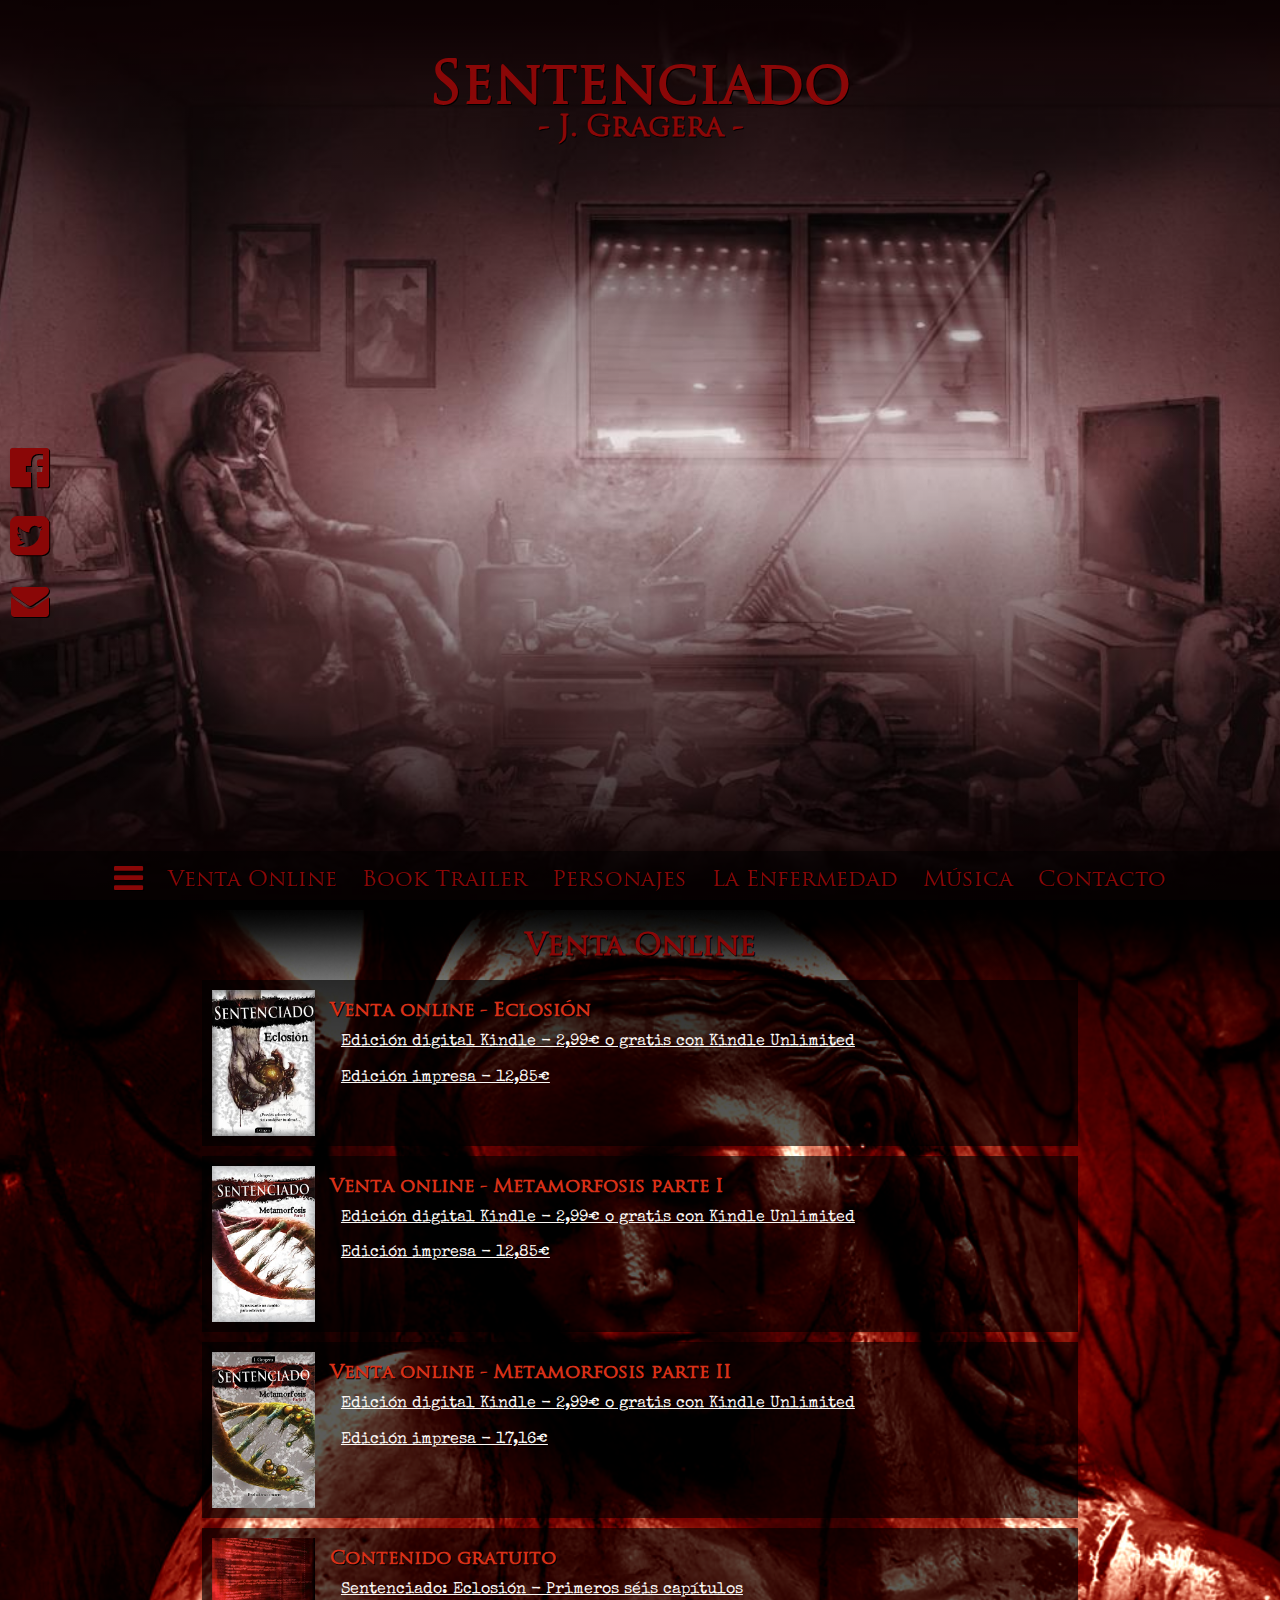
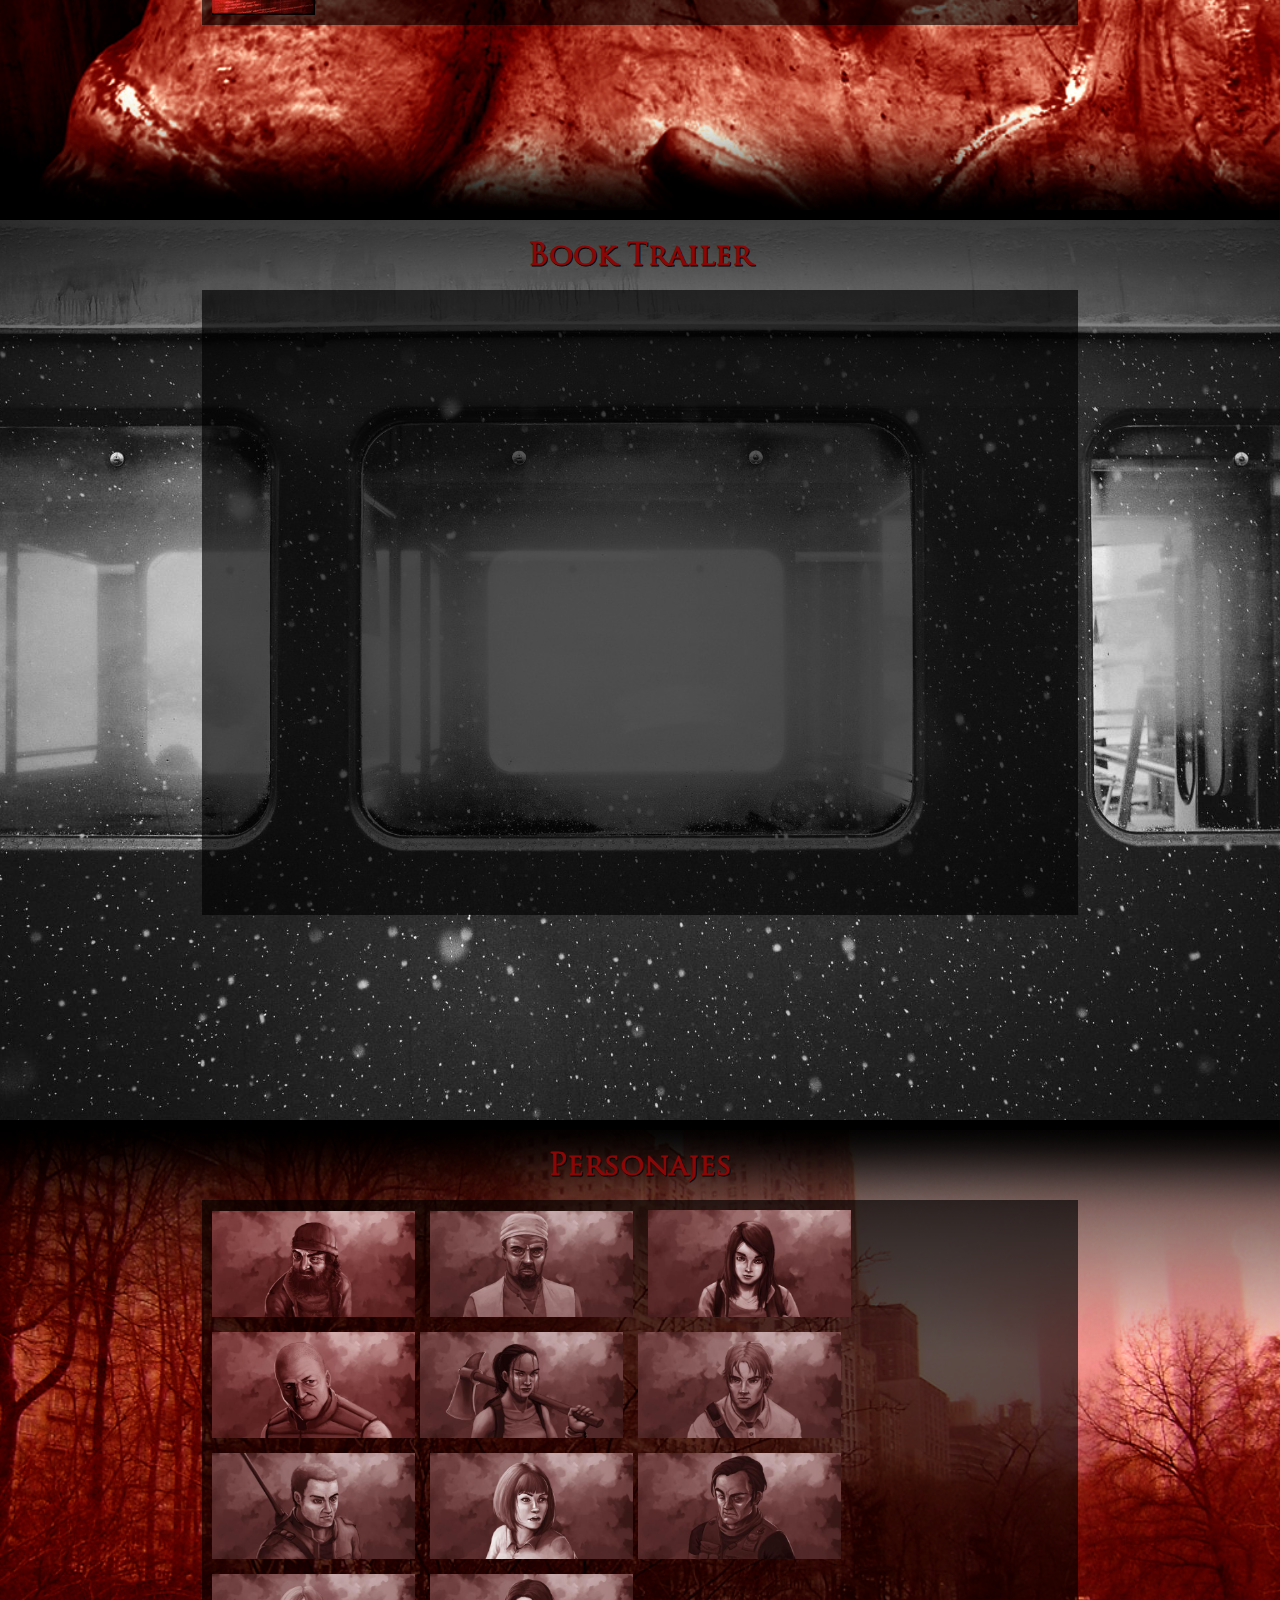
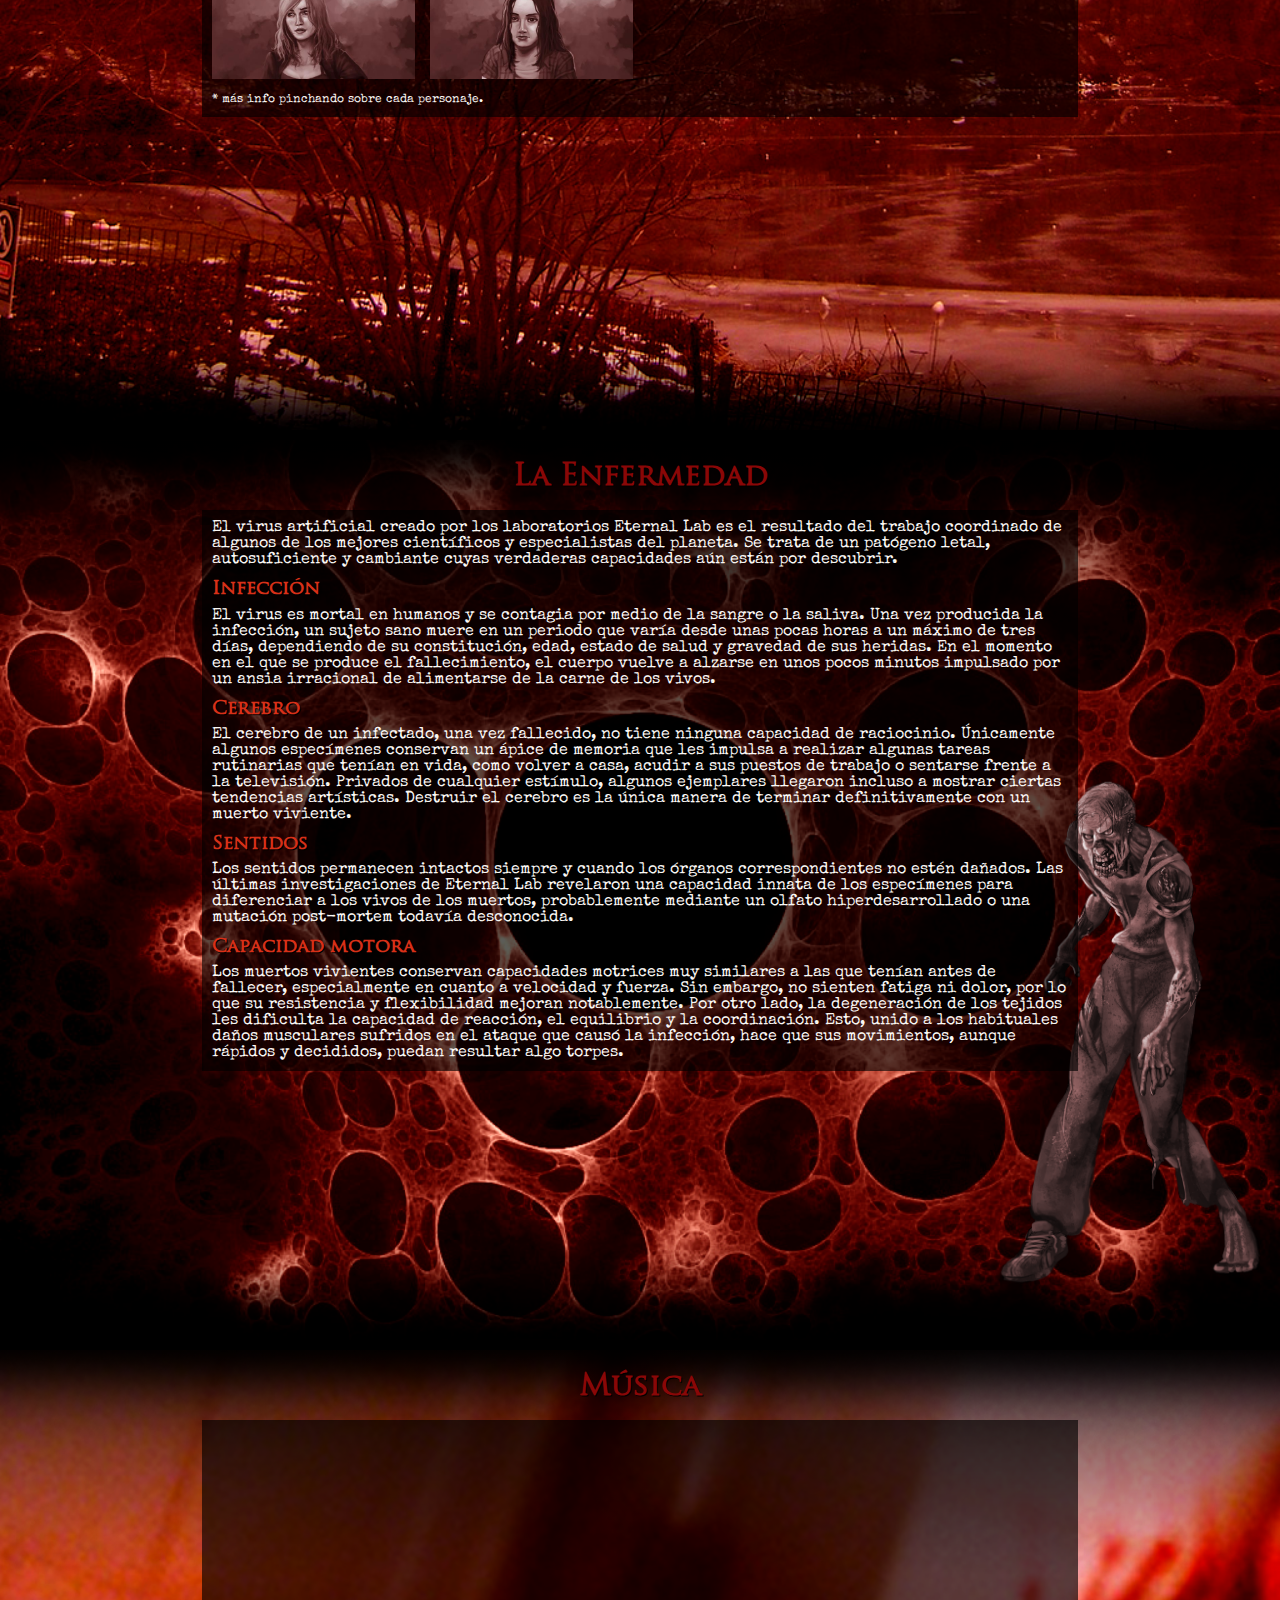
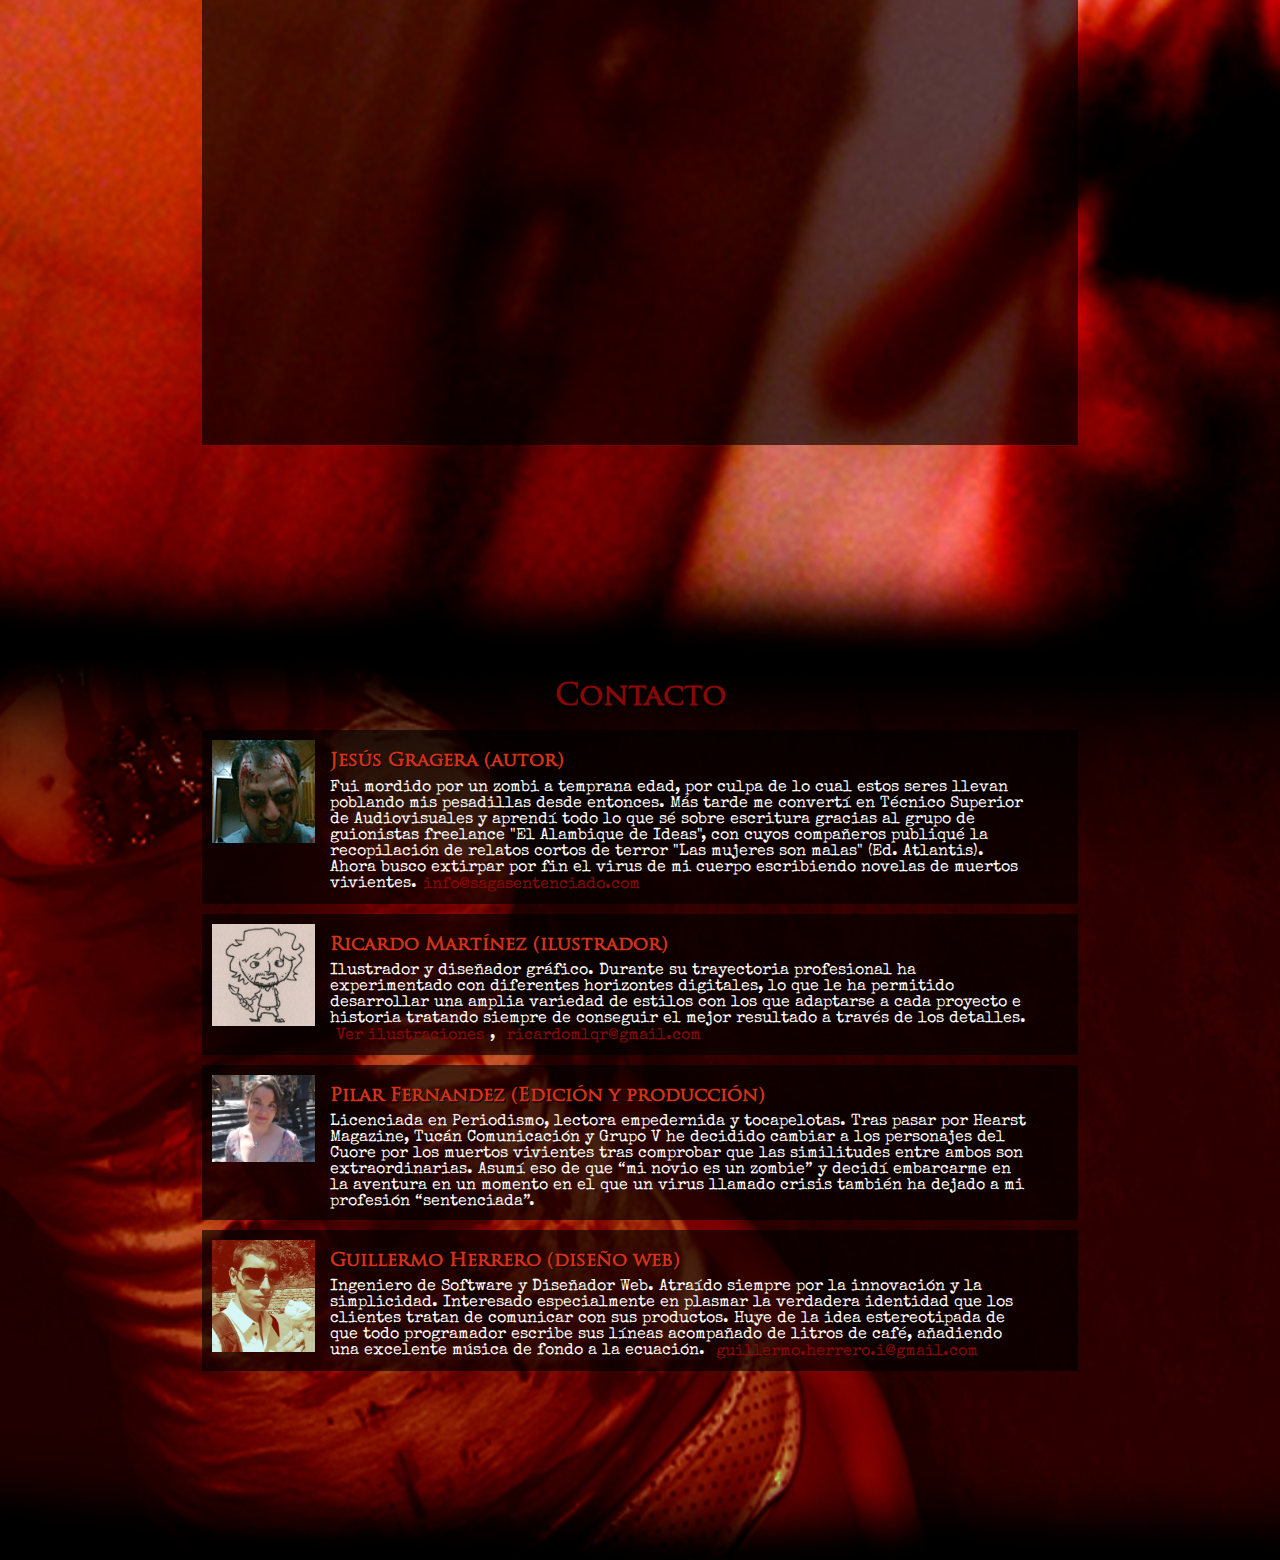
<file: index.html>
<!DOCTYPE html>
<html lang="en">
    <head>
        <meta charset="utf-8">
        <meta http-equiv="X-UA-Compatible" content="IE=edge">
        <title>Sentenciado</title>
        <meta name="keywords" content="saga,sentenciado,zombie,zombies,eclosión,metamorfosis" />
        <meta name="description" content="Saga Sentenciado - Jesús Gragera | Sentenciado - Eclosión, Sentenciado - Metamorfosis">
        <meta name="viewport" content="width=device-width, initial-scale=1, maximum-scale=1, user-scalable=0">

        <!-- Place favicon.ico and apple-touch-icon(s) in the root directory -->

		<link href='http://fonts.googleapis.com/css?family=Special+Elite' rel='stylesheet' type='text/css'>
        <link rel="stylesheet" href="css/style.css">
        <!--[if gte IE 9]>
		  <style type="text/css">
		    .gradient {
		       filter: none;
		    }
		  </style>
		<![endif]-->
    </head>
    <body>

        <header>
            <nav>
                <ul id="menu">
                    <li><a class="overlay-open" data-target="#overlay-menu"><i class="fa fa-bars"></i></a></li>
                    <li><a class="scroll" href="#descargas">Venta Online</a></li>
                    <li><a class="scroll" href="#trailer">Book Trailer</a></li>
                    <li><a class="scroll" href="#personajes">Personajes</a></li>
                    <li><a class="scroll" href="#elvirus">La Enfermedad</a></li>
                    <li><a class="scroll" href="#musica">Música</a></li>
                    <li><a class="scroll" href="#contacto">Contacto</a></li>
                </ul>
                <ul id="social-media">
                    <li><a class="analytics-event" data-label="social-media" data-value="facebook" href="https://www.facebook.com/pages/Saga-Sentenciado/798011226929381" target="_blank"><i class="fa fa-facebook-official"></i></a></li>
                    <li><a class="analytics-event" data-label="social-media" data-value="twitter" href="https://twitter.com/sagasentenciado" target="_blank"><i class="fa fa-twitter-square"></i></a></li>
                    <li><a id="email" class="analytics-event" data-label="social-media" data-value="email" href="mailto:info@sagasentenciado.com"><i class="fa fa-envelope"></i></a></li>
                </ul>
            </nav>
        </header>

        <section id="home">
            <article>
                <div class="dark-layer"></div>
                <div class="title">
                    <h1>Sentenciado</h1>
                    <h2>- J. Gragera -</h2>
                </div>
            </article>
        </section>

        <section id="descargas">
            <div class="top-dark-layer"></div>
            <div class="content">
                <h3>Venta Online</h3>
                <div class="box">
                    <img src="img/eclosion.jpg" class="left">
                    <div class="right">
                        <h4>Venta online - Eclosión</h4>
                        <a class="text analytics-event" data-label="compra-online" data-value="amazon-digital eclosión" href="http://www.amazon.es/gp/product/B00XNCDTXM?*Version*=1&*entries*=0" target="_blank">Edición digital Kindle - 2,99€ o gratis con Kindle Unlimited</a>
                        <a class="text analytics-event" data-label="compra-online" data-value="amazon-papel eclosión" href=" http://www.amazon.es/Sentenciado-Eclosion-Volume-Jes%C3%BAs-Gragera/dp/1519530498/ref=tmm_pap_title_0" target="_blank">Edición impresa - 12,85€</a>
                    </div>
                </div>
                <div class="box">
                    <img src="img/metamorfosis-parte1.jpg" class="left">
                    <div class="right">
                        <h4>Venta online - Metamorfosis parte I</h4>
                        <a class="text analytics-event" data-label="compra-online" data-value="amazon-digital metamorfosis" href="https://www.amazon.es/Sentenciado-Metamorfosis-Parte-Jes%C3%BAs-Gragera-ebook/dp/B01LX28TDJ/ref=sr_1_1?ie=UTF8&qid=1477123363&sr=8-1&keywords=sentenciado+metamorfosis" target="_blank">Edición digital Kindle - 2,99€ o gratis con Kindle Unlimited</a>
                        <a class="text analytics-event" data-label="compra-online" data-value="amazon-papel metamorfosis" href=" https://www.amazon.es/Sentenciado-Metamorfosis-Parte-I-2/dp/1539398773/ref=tmm_pap_swatch_0?_encoding=UTF8&qid=1477123363&sr=8-1" target="_blank">Edición impresa - 12,85€</a>
                    </div>
                </div>
                <div class="box">
                    <img src="img/metamorfosis-parte2.jpg" class="left">
                    <div class="right">
                        <h4>Venta online - Metamorfosis parte II</h4>
                        <a class="text analytics-event" data-label="compra-online" data-value="amazon-digital metamorfosis-2" href="https://www.amazon.es/Sentenciado-Metamorfosis-parte-Jes%C3%BAs-Gragera-ebook/dp/B07FNWJWTV/ref=sr_1_1?ie=UTF8&qid=1547490101&sr=8-1&keywords=sentenciado+metamorfosis" target="_blank">Edición digital Kindle - 2,99€ o gratis con Kindle Unlimited</a>
                        <a class="text analytics-event" data-label="compra-online" data-value="amazon-papel metamorfosis-2" href="https://www.amazon.es/Sentenciado-Metamorfosis-parte-Jes%C3%BAs-Gragera/dp/1717807267/ref=tmm_pap_swatch_0?_encoding=UTF8&qid=1547490101&sr=8-1" target="_blank">Edición impresa - 17,16€</a>
                    </div>
                </div>
                <div class="box">
                    <img src="img/coding.jpg" class="left">
                    <div class="right">
                        <h4>Contenido gratuito</h4>
                        <a class="text analytics-event" data-label="contenido-gratuito" data-value="eclosión" href="doc/Sentenciado Eclosion - Jesús Gragera - Primeros 6 capitulos.pdf" target="_blank">Sentenciado: Eclosión - Primeros séis capítulos</a>
                    </div>
                </div>
            </div>
        </section>

        <section id="trailer">
            <div class="top-dark-layer"></div>
            <div class="content">
                <h3>Book Trailer</h3>
                <div class="box">
                    <iframe class="video analytics-event" data-label="musica" data-value="playlist" src="https://www.youtube.com/embed/t7xYAfm4DxI" frameborder="0" allowfullscreen></iframe>
                </div>
            </div>
        </section>

        <section id="personajes">
            <div class="top-dark-layer"></div>
            <div class="content">
                <h3>Personajes</h3>
                <div class="box">
                    <img src="img/personaje-adrian.jpg" class="personaje overlay-open" data-target="#overlay-adrian" data-character="adrian" />
                    <img src="img/personaje-ahmed.jpg" class="personaje overlay-open" data-target="#overlay-ahmed" data-character="ahmed" />
                    <img src="img/personaje-aurore.jpg" class="personaje overlay-open" data-target="#overlay-aurore" data-character="aurore" />
                    <img src="img/personaje-ben.jpg" class="personaje overlay-open" data-target="#overlay-ben" data-character="ben" />
                    <img src="img/personaje-clara.jpg" class="personaje overlay-open" data-target="#overlay-clara" data-character="clara" />
                    <img src="img/personaje-cesar.jpg" class="personaje overlay-open" data-target="#overlay-cesar" data-character="cesar" />
                    <img src="img/personaje-diego.jpg" class="personaje overlay-open" data-target="#overlay-diego" data-character="diego" />
                    <img src="img/personaje-emma.jpg" class="personaje overlay-open" data-target="#overlay-emma" data-character="emma" />
                    <img src="img/personaje-juan.jpg" class="personaje overlay-open" data-target="#overlay-juan" data-character="juan" />
                    <img src="img/personaje-lara.jpg" class="personaje overlay-open" data-target="#overlay-lara" data-character="lara" />
                    <img src="img/personaje-raquel.jpg" class="personaje overlay-open" data-target="#overlay-raquel" data-character="raquel" />
                    <p class="tip">* más info pinchando sobre cada personaje.</p>
                </div>
            </div>
        </section>

        <section id="elvirus">
            <div class="top-dark-layer"></div>
            <div class="content">
                <h3>La Enfermedad</h3>
                <div class="box">
                    <p>El virus artificial creado por los laboratorios Eternal Lab es el resultado del trabajo coordinado de algunos de los mejores científicos y especialistas del planeta. Se trata de un patógeno letal, autosuficiente y cambiante cuyas verdaderas capacidades aún están por descubrir.
                    </p>
                    <h4>Infección</h4>
                    <p>El virus es mortal en humanos y se contagia por medio de la sangre o la saliva. Una vez producida la infección, un sujeto sano muere en un periodo que varía desde unas pocas horas a un máximo de tres días, dependiendo de su constitución, edad, estado de salud y gravedad de sus heridas. En el momento en el que se produce el fallecimiento, el cuerpo vuelve a alzarse en unos pocos minutos impulsado por un ansia irracional de alimentarse de la carne de los vivos.
                    </p>
                    <h4>Cerebro</h4>
                    <p>El cerebro de un infectado, una vez fallecido, no tiene ninguna capacidad de raciocinio. Únicamente algunos especímenes conservan un ápice de memoria que les impulsa a realizar algunas tareas rutinarias que tenían en vida, como volver a casa, acudir a sus puestos de trabajo o sentarse frente a la televisión. Privados de cualquier estímulo, algunos ejemplares llegaron incluso a mostrar ciertas tendencias artísticas. Destruir el cerebro es la única manera de terminar definitivamente con un muerto viviente.
                    </p>
                    <h4>Sentidos</h4>
                    <p>Los sentidos permanecen intactos siempre y cuando los órganos correspondientes no estén dañados. Las últimas investigaciones de Eternal Lab revelaron una capacidad innata de los especímenes para diferenciar a los vivos de los muertos, probablemente mediante un olfato hiperdesarrollado o una mutación post-mortem todavía desconocida.
                    </p>
                    <h4>Capacidad motora</h4>
                    <p>Los muertos vivientes conservan  capacidades motrices muy similares a las que tenían antes de fallecer, especialmente en cuanto a velocidad y fuerza. Sin embargo, no sienten fatiga ni dolor, por lo que su resistencia y flexibilidad mejoran notablemente. Por otro lado, la degeneración de los tejidos les dificulta la capacidad de reacción, el equilibrio y la coordinación. Esto, unido a los habituales daños musculares sufridos en el ataque que causó la infección, hace que sus movimientos, aunque rápidos y decididos, puedan resultar algo torpes.
                    </p>
                </div>
            </div>
            <aside><img src="img/zombi.png" /></aside>
        </section>

        <section id="musica">
            <div class="top-dark-layer"></div>
            <div class="content">
                <h3>Música</h3>
                <div class="box">
                    <iframe class="video analytics-event" data-label="musica" data-value="playlist" src="https://www.youtube.com/embed/videoseries?list=PLxsVoxad-xIdzl0IEN7SR-mIjAqifsG1C" frameborder="0" allowfullscreen></iframe>
                </div>
            </div>
        </section>

        <section id="contacto">
            <div class="top-dark-layer"></div>
            <div class="content">
                <h3>Contacto</h3>
                <div class="box">
                    <img src="img/jesus-gragera.jpg" class="left">
                    <div class="right">
                        <h4>Jesús Gragera (autor)</h4>
                        <p>Fui mordido por un zombi a temprana edad, por culpa de lo cual estos seres llevan poblando mis pesadillas desde entonces. Más tarde me convertí en Técnico Superior de Audiovisuales y aprendí todo lo que sé sobre escritura gracias al grupo de guionistas freelance "El Alambique de Ideas", con cuyos compañeros publiqué la recopilación de relatos cortos de terror "Las mujeres son malas" (Ed. Atlantis). Ahora busco extirpar por fin el virus de mi cuerpo escribiendo novelas de muertos vivientes.<a class="analytics-event" data-label="contacto" data-value="email-sagasentenciado" href="mailto:info@sagasentenciado.com">info@sagasentenciado.com</a></p>
                    </div>
                </div>
                <div class="box">
                    <img src="img/ricardo-martinez.jpg" class="left">
                    <div class="right">
                        <h4>Ricardo Martínez (ilustrador)</h4>
                        <p>Ilustrador y diseñador gráfico. Durante su trayectoria profesional ha experimentado con diferentes horizontes digitales, lo que le ha permitido desarrollar una amplia variedad de estilos con los que adaptarse a cada proyecto e historia tratando siempre de conseguir el mejor resultado a través de los detalles.
                            <a class="analytics-event" data-label="contacto" data-value="ilustraciones-ricardo" href="https://www.behance.net/richos" target="_blank">Ver ilustraciones</a>,          <a class="analytics-event" data-label="contacto" data-value="email-ricardo" href="mailto:Ricardomlqr@gmail.com" target="_blank">ricardomlqr@gmail.com</a></p>
                    </div>
                </div>
                <div class="box">
                    <img src="img/pilar-fernandez.jpg" class="left">
                    <div class="right">
                        <h4>Pilar Fernandez (Edición y producción)</h4>
                        <p>Licenciada en Periodismo, lectora empedernida y tocapelotas. Tras pasar por Hearst Magazine, Tucán Comunicación y Grupo V he decidido cambiar a los personajes del Cuore por los muertos vivientes tras comprobar que las similitudes entre ambos son extraordinarias. Asumí eso de que “mi novio es un zombie” y decidí embarcarme en la aventura en un momento en el que un virus llamado crisis también ha dejado a mi profesión “sentenciada”.</p>
                    </div>
                </div>
                <div class="box">
                    <img src="img/guillermo-herrero.jpg" class="left">
                    <div class="right">
                        <h4>Guillermo Herrero (diseño web)</h4>
                        <p>Ingeniero de Software y Diseñador Web. Atraído siempre por la innovación y la simplicidad. Interesado especialmente en plasmar la verdadera identidad que los clientes tratan de comunicar con sus productos. Huye de la idea estereotipada de que todo programador escribe sus líneas acompañado de litros de café, añadiendo una excelente música de fondo a la ecuación. <a class="analytics-event" data-label="contacto" data-value="email-guillermo" href="mailto:guillermo.herrero.i@gmail.com" target="_blank">guillermo.herrero.i@gmail.com</a></p></p>
                    </div>
                </div>
            </div>
        </section>

        <!-- personajes -->

        <div id="overlay-adrian" class="overlay overlay-scale">
            <div class="content">
                <h4>Adrián Garrido</h4>
                <h5>"Simplemente te sobrepones a todo y llega un momento en el que sólo importa sobrevivir. Llevo haciéndolo quince años, sé de lo que hablo."</h5>
                <img src="img/personaje-adrian.jpg">
                <div class="right">
                    <h5>55 años. Mendigo.</h5>
                    <p>El hambre, el frío y la falta de comodidades no son cosas que Adrián vaya a echar de menos, porque lleva quince años viviendo en la calle. Lo realmente duro para él es tener que convivir y preocuparse por personas que, antes de la Eclosión, ni siquiera le habrían dedicado una mirada de compasión. Tampoco él busca su aprobación. Todas sus habilidades sociales murieron junto con su dignidad y su sensibilidad el día que empezó a mendigar. Adrián es un hombre de carácter duro, seco, al que sólo le preocupan tres cosas: el alcohol, su perro y su vida. Lo demás es prescindible y circunstancial.</p>
                </div>
            </div>
            <a href="#" class="overlay-close">X</a>
		</div>

        <div id="overlay-ahmed" class="overlay overlay-scale">
            <div class="content">
                <h4>Ahmed Salim</h4>
                <h5>"Era cuestión de tiempo que Allah desatara sobre el mundo el Qiyamah, el día en el que los muertos serían resucitados y juzgados por sus acciones. Y él no había dudado ni un instante de que ese castigo era, sin ninguna duda, merecido."</h5>
                <img src="img/personaje-ahmed.jpg">
                <div class="right">
                    <h5>45 años. Imán.</h5>
                    <p>El Qiyamah no ha resultado ser lo que Ahmed esperaba. ¿Son los nuevos muertos aquellos que no vivieron respetando la Sahada? El destino de las personas parecía completamente arbitrario, nadie a su alrededor era merecedor de la Salvación pero, no obstante, la obra de Allah era perfecta. No es fácil tener fe en un mundo que se destruye y Ahmed nunca ha sido un radical fanático, sólo un Imán, un guía espiritual para otros musulmanes. Un hombre comprensivo, dialogante y con una gran capacidad de oratoria que ahora se encuentra perdido. Puede que en sus manos esté reconducir a la Humanidad por el buen camino, puede que eso sea lo que Allah quiere de él.</p>
                </div>
            </div>
            <a href="#" class="overlay-close">X</a>
		</div>

        <div id="overlay-aurore" class="overlay overlay-scale">
            <div class="content">
                <h4>Aurore Dumont</h4>
                <h5>"Después de toda la mierda que había tenido que sufrir, de alguna forma aún tenía que dar gracias por no haberse visto obligada a pisar las calles. Hasta ese momento no había sobrevivido realmente"</h5>
                <img src="img/personaje-aurore.jpg">
                <div class="right">
                    <h5>16 años. Estudiante</h5>
                    <p>Aurore es una adolescente acostumbrada a reinventarse para adaptarse a los continuos cambios que ha padecido durante toda su vida, mutando su personalidad y sus gustos con el objetivo de encajar allí donde fuera. Quizás por eso no se fía de las apariencias, porque sabe que la gente puede fingir ser lo que no es. Es inteligente, observadore y valiente. Sola y encerrada en el bloque de pisos en el que vivía tendrá que reinventarse por última vez y convertirse en una superviviente.</p>
                </div>
            </div>
            <a href="#" class="overlay-close">X</a>
		</div>

        <div id="overlay-ben" class="overlay overlay-scale">
            <div class="content">
                <h4>Benjamin "Ben" Grinder</h4>
                <h5>"¿Qué coño le pasaba a la Humanidad que hacía que alguien como él pudiese sentir vergüenza? La Eclosión estaba revelando la verdadera cara del ser humano. Sin la máscara de hipocresía, resultaba que todos los hombres eran iguales.”</h5>
                <img src="img/personaje-ben.jpg">
                <div class="right">
                    <h5>45 años. Criminal.</h5>
                    <p>Sentido común y paciencia no son dos cualidades que suelan darse en una persona que ha dedicado su vida al tráfico de armas, drogas y personas, pero quizás por eso Ben llegó tan lejos en la jerarquía criminal habiendo empezado como un “don nadie”. Combinar el instinto y saber qué paso dar en cada momento es lo que siempre le ha mantenido vivo, incluso cuando terminó ingresando en la cárcel después de realizar una matanza en un centro comercial. Después de la Eclosión, pese a haber conseguido su libertad, ha comprendido que ya nada es tal y como lo conocía. Los muertos no se dejan intimidar y los vivos ya no son un objetivo del que sacar beneficio, sino sus compañeros de fatigas. Si quiere sobrevivir a largo plazo, necesita la ayuda de otros.</p>
                </div>
            </div>
            <a href="#" class="overlay-close">X</a>
		</div>

        <div id="overlay-cesar" class="overlay overlay-scale">
            <div class="content">
                <h4>César Torres</h4>
                <h5>"Mientras sigamos sintiendo las pérdidas habrá esperanza. El futuro tiene que ser nuestro, no os sintáis culpables por seguir vivos, sólo continuad luchando. Si me estáis escuchando, por favor, no os rindáis."</h5>
                <img src="img/personaje-cesar.jpg">
                <div class="right">
                    <h5>27 años. Sin ocupación.</h5>
                    <p>De niño pijo a líder de supervivientes. César nunca quiso convertirse en esa persona a la que todos acuden. Nunca había tenido dotes de liderazgo, nunca nadie contó con él para nada, pero la Eclosión le cambió. Le dio una responsabilidad y algo en lo que creer: un futuro para la Humanidad. César es un chico noble y optimista, que se muestra tal y como es y dice las cosas como las piensa, porque en el pasado nunca tuvo la necesidad de mentir. Gracias a una radio militar de largo alcance se ha convertido en un símbolo de esperanza para los supervivientes que le escuchan mientras luchan por sus vidas en las calles.</p>
                </div>
            </div>
            <a href="#" class="overlay-close">X</a>
		</div>

        <div id="overlay-clara" class="overlay overlay-scale">
            <div class="content">
                <h4>Clara Larrea</h4>
                <h5>"Ella era la madre de un hijo muerto que esperaba ser rescatado. Se había mantenido con vida porque era la única mujer feliz y exultante en un mundo que se había convertido en un cementerio."</h5>
                <img src="img/personaje-clara.jpg">
                <div class="right">
                    <h5>35 años. Secretaria.</h5>
                    <p>Cuando a una persona le arrebatan aquello que más quiere, cuando le privan de lo que ha dado forma y sentido a su vida, no es de extrañar que esa persona pierda la cabeza. Eso es lo que le ocurrió a Clara el día que atropellaron a su hijo, dejándole en coma para, finalmente, fallecer una semana antes de la Eclosión. Por eso, Clara observó el Apocalipsis con lágrimas en los ojos, porque si los muertos se están levantando también puede hacerlo su hijo. Lo único que importa para Clara es llegar hasta él, porque cuando su pequeño abra los ojos, necesitará a su madre.</p>
                </div>
            </div>
            <a href="#" class="overlay-close">X</a>
		</div>

        <div id="overlay-diego" class="overlay overlay-scale">
            <div class="content">
                <h4>Diego Herrero</h4>
                <h5>"Acaba de empezar una era en la que la Justicia se ha independizado de la Ley. Ya te he juzgado, eres culpable y tu castigo es la muerte."</h5>
                <img src="img/personaje-diego.jpg">
                <div class="right">
                    <h5>46 años. Ex agente de infiltración.</h5>
                    <p>Diego ha visto cosas que poblarían las pesadillas de cualquiera y ha hecho cosas que le convertirían en el protagonista de todas ellas, al menos mientras estuvo trabajando como policía infiltrado entre criminales, asesinos y la escoria más oscura de la sociedad. Hasta que un accidente le arrebató a su hijo pequeño, le separó de su mujer y le hundió en una espiral de autodestrucción que le alejó también de su trabajo. Diego necesita una misión, un objetivo elevado para volver a ser el hombre fuerte, astuto y dispuesto a todo que fue en el pasado. La Eclosión va a brindarle la misión más importante de su vida.</p>
                </div>
            </div>
            <a href="#" class="overlay-close">X</a>
		</div>

        <div id="overlay-emma" class="overlay overlay-scale">
            <div class="content">
                <h4>Emma Brakensiek</h4>
                <h5>"¿Y si la odiaba por todo lo ocurrido y se vengaba? No sería tan extraño, mucha gente en el mundo querría matarla después de escuchar que ella tenía parte de culpa de que la Humanidad se estuviese extinguiendo."</h5>
                <img src="img/personaje-emma.jpg">
                <div class="right">
                    <h5>30 años. Científica.</h5>
                    <p>Cuando Eternal Lab contactó con Emma para incorporarla a su proyecto de investigación de enfermedades degenerativas creyó que, por fin, después de tanto esfuerzo, alguien se había dado cuenta de lo brillante que era. Y así fue. El problema es que según fue ascendiendo en la jerarquía de la empresa, más turbulento y oscuro era el objetivo de sus estudios. El día que Emma intentó salir de allí, trataron de asesinarla porque sabía demasiado. Fue tan repentino que no tuvo tiempo de desarrollar a fondo la vacuna que estaba preparando para contrarrestar el virus que ella había ayudado a crear. Pero Emma es una persona tan inteligente como noble y hará lo que sea para intentar redimirse, aún después de la Eclosión. Ella es la última esperanza de la Humanidad para encontrar una cura al virus que les ha sentenciado.</p>
                </div>
            </div>
            <a href="#" class="overlay-close">X</a>
		</div>

        <div id="overlay-juan" class="overlay overlay-scale">
            <div class="content">
                <h4>Juán Pedraza</h4>
                <h5>"¿Realmente quiere saber mi opinión? Creo que si acabamos con todos los vivos, ¿quién nos proclamará héroes?"</h5>
                <img src="img/personaje-juan.jpg">
                <div class="right">
                    <h5>34 años. Mercenario.</h5>
                    <p>Al principio Eternal Lab tenía un objetivo y Juan también. Nunca le pareció del todo bien lo que hacían, al menos la pequeña parte que él conocía, pero tenían una misión, un objetivo elevado y él sabía que, para progresar, hay que mancharse las manos. Su pragmatismo y su profesionalidad fueron las cualidades que le colocaron como mercenario en el lado oscuro de la sociedad, pero todo ha cambiado con la Eclosión y ahora los mismos que la provocaron dicen que quieren solucionarlo. Juan siempre ha tenido un precio y una moral cuestionable, pero también tiene un límite.</p>
                </div>
            </div>
            <a href="#" class="overlay-close">X</a>
		</div>

        <div id="overlay-lara" class="overlay overlay-scale">
            <div class="content">
                <h4>Lara Ruíz</h4>
                <h5>"Puede que no quedase nadie a quién informar, pero sí quedaba una verdad por descubrir. Podría averiguar las causas por las que todo se había ido a la mierda. Y si no, ¿qué otra cosa podía hacer?"</h5>
                <img src="img/personaje-lara.jpg">
                <div class="right">
                    <h5>25 años. Periodista.</h5>
                    <p>Es difícil mirar más allá de la melena rubia, los intensos ojos azules y las curvas de Lara, pero bajo su aspecto angelical se esconde una chica fuerte, optimista y curiosa. Lo suficientemente curiosa y optimista como para tener un objetivo tras el Apocalipsis: dar respuestas al fin del mundo. Cuando las naciones más poderosas del planeta estaban desmoronándose, Lara recibió un misterioso mensaje en los servidores del periódico en el que trabajaba. Lo firmaba "Silencio" y aseguraba saber por qué y cómo había ocurrido todo.</p>
                </div>
            </div>
            <a href="#" class="overlay-close">X</a>
		</div>

        <div id="overlay-raquel" class="overlay overlay-scale">
            <div class="content">
                <h4>Raquel Alonso</h4>
                <h5>"Tenía que evolucionar, lo hice, hice todas esas cosas horribles y no hay marcha atrás para algo así. No se puede hacer música cuando estás vacía, cuando has destruido todo lo que te hacía humana."</h5>
                <img src="img/personaje-raquel.jpg">
                <div class="right">
                    <h5>27 años. Violinista.</h5>
                    <p>Raquel es de esas personas a las que dan ganas de abrazar. Una mujer inteligente, tierna, con una gran sensibilidad y con una entrega absoluta a la música y al instrumento más perfecto y precioso de todos, el violín. Su vida no fue fácil. Tuvo que trabajar muy duro, enfrentarse a su familia y sacrificarlo todo para poder dedicarse plenamente a lo que amaba. Sin embargo, todo lo que uno ha sido no importa después de la Eclosión. No está preparada para habitar en un mundo en el que la moralidad y la compasión han perdido el sentido, y en el que la muerte y la supervivencia se imponen sobre todo lo demás.</p>
                </div>
            </div>
            <a href="#" class="overlay-close">X</a>
		</div>

        <!-- fin personajes -->

        <!-- menu -->

        <div id="overlay-menu" class="overlay overlay-scale overlay-menu">
            <div class="dark-layer"></div>
            <nav>
                <ul id="menu">
                    <li><a class="scroll" href="#home">Sentenciado</a></li>
                    <li><a class="scroll" href="#descargas">Venta Online</a></li>
                    <li><a class="scroll" href="#trailer">Book Trailer</a></li>
                    <li><a class="scroll" href="#personajes">Personajes</a></li>
                    <li><a class="scroll" href="#elvirus">La Enfermedad</a></li>
                    <li><a class="scroll" href="#musica">Música</a></li>
                    <li><a class="scroll" href="#contacto">Contacto</a></li>
                    <li id="social-media">
                        <a class="analytics-event" data-label="social-media" data-value="facebook" href="https://www.facebook.com/pages/Saga-Sentenciado/798011226929381" target="_blank"><i class="fa fa-facebook-official"></i></a>
                        <a class="analytics-event" data-label="social-media" data-value="twitter" href="https://twitter.com/sagasentenciado" target="_blank"><i class="fa fa-twitter-square"></i></a>
                        <a id="email" class="analytics-event" data-label="social-media" data-value="email" href="mailto:info@sagasentenciado.com"><i class="fa fa-envelope"></i></a>
                    </li>
                </ul>
            </nav>
			<a href="#" class="overlay-close">X</a>
		</div>

        <!-- fin menu -->

        <script src="http://ajax.googleapis.com/ajax/libs/jquery/1.11.0/jquery.min.js"></script>
        <script>window.jQuery || document.write('<script src="js/vendor/jquery-1.11.0.min.js"><\/script>')</script>
        <script src="js/script.min.js"></script>

    </body>
</html>
</file>
<file: css/style.css>
@charset "UTF-8";
abbr,address,article,aside,audio,b,blockquote,body,canvas,caption,cite,code,dd,del,details,dfn,div,dl,dt,em,fieldset,figcaption,figure,footer,form,h1,h2,h3,h4,h5,h6,header,hgroup,html,i,iframe,img,ins,kbd,label,legend,li,mark,menu,nav,object,ol,p,pre,q,samp,section,small,span,strong,sub,summary,sup,table,tbody,td,tfoot,th,thead,time,tr,ul,var,video{margin:0;padding:0;border:0;outline:0;font-size:100%;vertical-align:baseline;background:0 0}
body{line-height:1}
article,aside,details,figcaption,figure,footer,header,hgroup,menu,nav,section{display:block}
nav ul{list-style:none}
blockquote,q{quotes:none}
blockquote:after,blockquote:before,q:after,q:before{content:none}
a{margin:0;font-size:100%;vertical-align:baseline;background:0 0}
ins{background-color:#ff9;color:#000;text-decoration:none}
mark{background-color:#ff9;color:#000;font-style:italic;font-weight:700}
del{text-decoration:line-through}
abbr[title],dfn[title]{border-bottom:1px dotted;cursor:help}
table{border-collapse:collapse;border-spacing:0}
hr{display:block;height:1px;border:0;border-top:1px solid #ccc;margin:1em 0;padding:0}
input,select{vertical-align:middle}
/*!
 *  Font Awesome 4.3.0 by @davegandy - http://fontawesome.io - @fontawesome
 *  License - http://fontawesome.io/license (Font: SIL OFL 1.1, CSS: MIT License)
 */
@font-face{font-family:FontAwesome;src:url(../fonts/fontawesome-webfont.eot?v=4.3.0);src:url(../fonts/fontawesome-webfont.eot?#iefix&v=4.3.0) format("embedded-opentype"),url(../fonts/fontawesome-webfont.woff2?v=4.3.0) format("woff2"),url(../fonts/fontawesome-webfont.woff?v=4.3.0) format("woff"),url(../fonts/fontawesome-webfont.ttf?v=4.3.0) format("truetype"),url(../fonts/fontawesome-webfont.svg?v=4.3.0#fontawesomeregular) format("svg");font-weight:400;font-style:normal}
.fa{display:inline-block;font:normal normal normal 14px/1 FontAwesome;font-size:inherit;text-rendering:auto;-webkit-font-smoothing:antialiased;-moz-osx-font-smoothing:grayscale;transform:translate(0,0)}
.fa-lg{font-size:1.33333em;line-height:.75em;vertical-align:-15%}
.fa-2x{font-size:2em}
.fa-3x{font-size:3em}
.fa-4x{font-size:4em}
.fa-5x{font-size:5em}
.fa-fw{width:1.28571em;text-align:center}
.fa-ul{padding-left:0;margin-left:2.14286em;list-style-type:none}
.fa-ul>li{position:relative}
.fa-li{position:absolute;left:-2.14286em;width:2.14286em;top:.14286em;text-align:center}
.fa-li.fa-lg{left:-1.85714em}
.fa-border{padding:.2em .25em .15em;border:solid .08em #eee;border-radius:.1em}
.pull-right{float:right}
.pull-left{float:left}
.fa.pull-left{margin-right:.3em}
.fa.pull-right{margin-left:.3em}
.fa-spin{-webkit-animation:fa-spin 2s infinite linear;animation:fa-spin 2s infinite linear}
.fa-pulse{-webkit-animation:fa-spin 1s infinite steps(8);animation:fa-spin 1s infinite steps(8)}
@-webkit-keyframes fa-spin{0%{-webkit-transform:rotate(0deg);transform:rotate(0deg)}
100%{-webkit-transform:rotate(359deg);transform:rotate(359deg)}}
@keyframes fa-spin{0%{-webkit-transform:rotate(0deg);transform:rotate(0deg)}
100%{-webkit-transform:rotate(359deg);transform:rotate(359deg)}}
.fa-rotate-90{filter:progid:DXImageTransform.Microsoft.BasicImage(rotation=1);-webkit-transform:rotate(90deg);-ms-transform:rotate(90deg);transform:rotate(90deg)}
.fa-rotate-180{filter:progid:DXImageTransform.Microsoft.BasicImage(rotation=2);-webkit-transform:rotate(180deg);-ms-transform:rotate(180deg);transform:rotate(180deg)}
.fa-rotate-270{filter:progid:DXImageTransform.Microsoft.BasicImage(rotation=3);-webkit-transform:rotate(270deg);-ms-transform:rotate(270deg);transform:rotate(270deg)}
.fa-flip-horizontal{filter:progid:DXImageTransform.Microsoft.BasicImage(rotation=0);-webkit-transform:scale(-1,1);-ms-transform:scale(-1,1);transform:scale(-1,1)}
.fa-flip-vertical{filter:progid:DXImageTransform.Microsoft.BasicImage(rotation=2);-webkit-transform:scale(1,-1);-ms-transform:scale(1,-1);transform:scale(1,-1)}
:root .fa-flip-horizontal,:root .fa-flip-vertical,:root .fa-rotate-180,:root .fa-rotate-270,:root .fa-rotate-90{filter:none}
.fa-stack{position:relative;display:inline-block;width:2em;height:2em;line-height:2em;vertical-align:middle}
.fa-stack-1x,.fa-stack-2x{position:absolute;left:0;width:100%;text-align:center}
.fa-stack-1x{line-height:inherit}
.fa-stack-2x{font-size:2em}
.fa-inverse{color:#fff}
.fa-glass:before{content:""}
.fa-music:before{content:""}
.fa-search:before{content:""}
.fa-envelope-o:before{content:""}
.fa-heart:before{content:""}
.fa-star:before{content:""}
.fa-star-o:before{content:""}
.fa-user:before{content:""}
.fa-film:before{content:""}
.fa-th-large:before{content:""}
.fa-th:before{content:""}
.fa-th-list:before{content:""}
.fa-check:before{content:""}
.fa-close:before,.fa-remove:before,.fa-times:before{content:""}
.fa-search-plus:before{content:""}
.fa-search-minus:before{content:""}
.fa-power-off:before{content:""}
.fa-signal:before{content:""}
.fa-cog:before,.fa-gear:before{content:""}
.fa-trash-o:before{content:""}
.fa-home:before{content:""}
.fa-file-o:before{content:""}
.fa-clock-o:before{content:""}
.fa-road:before{content:""}
.fa-download:before{content:""}
.fa-arrow-circle-o-down:before{content:""}
.fa-arrow-circle-o-up:before{content:""}
.fa-inbox:before{content:""}
.fa-play-circle-o:before{content:""}
.fa-repeat:before,.fa-rotate-right:before{content:""}
.fa-refresh:before{content:""}
.fa-list-alt:before{content:""}
.fa-lock:before{content:""}
.fa-flag:before{content:""}
.fa-headphones:before{content:""}
.fa-volume-off:before{content:""}
.fa-volume-down:before{content:""}
.fa-volume-up:before{content:""}
.fa-qrcode:before{content:""}
.fa-barcode:before{content:""}
.fa-tag:before{content:""}
.fa-tags:before{content:""}
.fa-book:before{content:""}
.fa-bookmark:before{content:""}
.fa-print:before{content:""}
.fa-camera:before{content:""}
.fa-font:before{content:""}
.fa-bold:before{content:""}
.fa-italic:before{content:""}
.fa-text-height:before{content:""}
.fa-text-width:before{content:""}
.fa-align-left:before{content:""}
.fa-align-center:before{content:""}
.fa-align-right:before{content:""}
.fa-align-justify:before{content:""}
.fa-list:before{content:""}
.fa-dedent:before,.fa-outdent:before{content:""}
.fa-indent:before{content:""}
.fa-video-camera:before{content:""}
.fa-image:before,.fa-photo:before,.fa-picture-o:before{content:""}
.fa-pencil:before{content:""}
.fa-map-marker:before{content:""}
.fa-adjust:before{content:""}
.fa-tint:before{content:""}
.fa-edit:before,.fa-pencil-square-o:before{content:""}
.fa-share-square-o:before{content:""}
.fa-check-square-o:before{content:""}
.fa-arrows:before{content:""}
.fa-step-backward:before{content:""}
.fa-fast-backward:before{content:""}
.fa-backward:before{content:""}
.fa-play:before{content:""}
.fa-pause:before{content:""}
.fa-stop:before{content:""}
.fa-forward:before{content:""}
.fa-fast-forward:before{content:""}
.fa-step-forward:before{content:""}
.fa-eject:before{content:""}
.fa-chevron-left:before{content:""}
.fa-chevron-right:before{content:""}
.fa-plus-circle:before{content:""}
.fa-minus-circle:before{content:""}
.fa-times-circle:before{content:""}
.fa-check-circle:before{content:""}
.fa-question-circle:before{content:""}
.fa-info-circle:before{content:""}
.fa-crosshairs:before{content:""}
.fa-times-circle-o:before{content:""}
.fa-check-circle-o:before{content:""}
.fa-ban:before{content:""}
.fa-arrow-left:before{content:""}
.fa-arrow-right:before{content:""}
.fa-arrow-up:before{content:""}
.fa-arrow-down:before{content:""}
.fa-mail-forward:before,.fa-share:before{content:""}
.fa-expand:before{content:""}
.fa-compress:before{content:""}
.fa-plus:before{content:""}
.fa-minus:before{content:""}
.fa-asterisk:before{content:""}
.fa-exclamation-circle:before{content:""}
.fa-gift:before{content:""}
.fa-leaf:before{content:""}
.fa-fire:before{content:""}
.fa-eye:before{content:""}
.fa-eye-slash:before{content:""}
.fa-exclamation-triangle:before,.fa-warning:before{content:""}
.fa-plane:before{content:""}
.fa-calendar:before{content:""}
.fa-random:before{content:""}
.fa-comment:before{content:""}
.fa-magnet:before{content:""}
.fa-chevron-up:before{content:""}
.fa-chevron-down:before{content:""}
.fa-retweet:before{content:""}
.fa-shopping-cart:before{content:""}
.fa-folder:before{content:""}
.fa-folder-open:before{content:""}
.fa-arrows-v:before{content:""}
.fa-arrows-h:before{content:""}
.fa-bar-chart-o:before,.fa-bar-chart:before{content:""}
.fa-twitter-square:before{content:""}
.fa-facebook-square:before{content:""}
.fa-camera-retro:before{content:""}
.fa-key:before{content:""}
.fa-cogs:before,.fa-gears:before{content:""}
.fa-comments:before{content:""}
.fa-thumbs-o-up:before{content:""}
.fa-thumbs-o-down:before{content:""}
.fa-star-half:before{content:""}
.fa-heart-o:before{content:""}
.fa-sign-out:before{content:""}
.fa-linkedin-square:before{content:""}
.fa-thumb-tack:before{content:""}
.fa-external-link:before{content:""}
.fa-sign-in:before{content:""}
.fa-trophy:before{content:""}
.fa-github-square:before{content:""}
.fa-upload:before{content:""}
.fa-lemon-o:before{content:""}
.fa-phone:before{content:""}
.fa-square-o:before{content:""}
.fa-bookmark-o:before{content:""}
.fa-phone-square:before{content:""}
.fa-twitter:before{content:""}
.fa-facebook-f:before,.fa-facebook:before{content:""}
.fa-github:before{content:""}
.fa-unlock:before{content:""}
.fa-credit-card:before{content:""}
.fa-rss:before{content:""}
.fa-hdd-o:before{content:""}
.fa-bullhorn:before{content:""}
.fa-bell:before{content:""}
.fa-certificate:before{content:""}
.fa-hand-o-right:before{content:""}
.fa-hand-o-left:before{content:""}
.fa-hand-o-up:before{content:""}
.fa-hand-o-down:before{content:""}
.fa-arrow-circle-left:before{content:""}
.fa-arrow-circle-right:before{content:""}
.fa-arrow-circle-up:before{content:""}
.fa-arrow-circle-down:before{content:""}
.fa-globe:before{content:""}
.fa-wrench:before{content:""}
.fa-tasks:before{content:""}
.fa-filter:before{content:""}
.fa-briefcase:before{content:""}
.fa-arrows-alt:before{content:""}
.fa-group:before,.fa-users:before{content:""}
.fa-chain:before,.fa-link:before{content:""}
.fa-cloud:before{content:""}
.fa-flask:before{content:""}
.fa-cut:before,.fa-scissors:before{content:""}
.fa-copy:before,.fa-files-o:before{content:""}
.fa-paperclip:before{content:""}
.fa-floppy-o:before,.fa-save:before{content:""}
.fa-square:before{content:""}
.fa-bars:before,.fa-navicon:before,.fa-reorder:before{content:""}
.fa-list-ul:before{content:""}
.fa-list-ol:before{content:""}
.fa-strikethrough:before{content:""}
.fa-underline:before{content:""}
.fa-table:before{content:""}
.fa-magic:before{content:""}
.fa-truck:before{content:""}
.fa-pinterest:before{content:""}
.fa-pinterest-square:before{content:""}
.fa-google-plus-square:before{content:""}
.fa-google-plus:before{content:""}
.fa-money:before{content:""}
.fa-caret-down:before{content:""}
.fa-caret-up:before{content:""}
.fa-caret-left:before{content:""}
.fa-caret-right:before{content:""}
.fa-columns:before{content:""}
.fa-sort:before,.fa-unsorted:before{content:""}
.fa-sort-desc:before,.fa-sort-down:before{content:""}
.fa-sort-asc:before,.fa-sort-up:before{content:""}
.fa-envelope:before{content:""}
.fa-linkedin:before{content:""}
.fa-rotate-left:before,.fa-undo:before{content:""}
.fa-gavel:before,.fa-legal:before{content:""}
.fa-dashboard:before,.fa-tachometer:before{content:""}
.fa-comment-o:before{content:""}
.fa-comments-o:before{content:""}
.fa-bolt:before,.fa-flash:before{content:""}
.fa-sitemap:before{content:""}
.fa-umbrella:before{content:""}
.fa-clipboard:before,.fa-paste:before{content:""}
.fa-lightbulb-o:before{content:""}
.fa-exchange:before{content:""}
.fa-cloud-download:before{content:""}
.fa-cloud-upload:before{content:""}
.fa-user-md:before{content:""}
.fa-stethoscope:before{content:""}
.fa-suitcase:before{content:""}
.fa-bell-o:before{content:""}
.fa-coffee:before{content:""}
.fa-cutlery:before{content:""}
.fa-file-text-o:before{content:""}
.fa-building-o:before{content:""}
.fa-hospital-o:before{content:""}
.fa-ambulance:before{content:""}
.fa-medkit:before{content:""}
.fa-fighter-jet:before{content:""}
.fa-beer:before{content:""}
.fa-h-square:before{content:""}
.fa-plus-square:before{content:""}
.fa-angle-double-left:before{content:""}
.fa-angle-double-right:before{content:""}
.fa-angle-double-up:before{content:""}
.fa-angle-double-down:before{content:""}
.fa-angle-left:before{content:""}
.fa-angle-right:before{content:""}
.fa-angle-up:before{content:""}
.fa-angle-down:before{content:""}
.fa-desktop:before{content:""}
.fa-laptop:before{content:""}
.fa-tablet:before{content:""}
.fa-mobile-phone:before,.fa-mobile:before{content:""}
.fa-circle-o:before{content:""}
.fa-quote-left:before{content:""}
.fa-quote-right:before{content:""}
.fa-spinner:before{content:""}
.fa-circle:before{content:""}
.fa-mail-reply:before,.fa-reply:before{content:""}
.fa-github-alt:before{content:""}
.fa-folder-o:before{content:""}
.fa-folder-open-o:before{content:""}
.fa-smile-o:before{content:""}
.fa-frown-o:before{content:""}
.fa-meh-o:before{content:""}
.fa-gamepad:before{content:""}
.fa-keyboard-o:before{content:""}
.fa-flag-o:before{content:""}
.fa-flag-checkered:before{content:""}
.fa-terminal:before{content:""}
.fa-code:before{content:""}
.fa-mail-reply-all:before,.fa-reply-all:before{content:""}
.fa-star-half-empty:before,.fa-star-half-full:before,.fa-star-half-o:before{content:""}
.fa-location-arrow:before{content:""}
.fa-crop:before{content:""}
.fa-code-fork:before{content:""}
.fa-chain-broken:before,.fa-unlink:before{content:""}
.fa-question:before{content:""}
.fa-info:before{content:""}
.fa-exclamation:before{content:""}
.fa-superscript:before{content:""}
.fa-subscript:before{content:""}
.fa-eraser:before{content:""}
.fa-puzzle-piece:before{content:""}
.fa-microphone:before{content:""}
.fa-microphone-slash:before{content:""}
.fa-shield:before{content:""}
.fa-calendar-o:before{content:""}
.fa-fire-extinguisher:before{content:""}
.fa-rocket:before{content:""}
.fa-maxcdn:before{content:""}
.fa-chevron-circle-left:before{content:""}
.fa-chevron-circle-right:before{content:""}
.fa-chevron-circle-up:before{content:""}
.fa-chevron-circle-down:before{content:""}
.fa-html5:before{content:""}
.fa-css3:before{content:""}
.fa-anchor:before{content:""}
.fa-unlock-alt:before{content:""}
.fa-bullseye:before{content:""}
.fa-ellipsis-h:before{content:""}
.fa-ellipsis-v:before{content:""}
.fa-rss-square:before{content:""}
.fa-play-circle:before{content:""}
.fa-ticket:before{content:""}
.fa-minus-square:before{content:""}
.fa-minus-square-o:before{content:""}
.fa-level-up:before{content:""}
.fa-level-down:before{content:""}
.fa-check-square:before{content:""}
.fa-pencil-square:before{content:""}
.fa-external-link-square:before{content:""}
.fa-share-square:before{content:""}
.fa-compass:before{content:""}
.fa-caret-square-o-down:before,.fa-toggle-down:before{content:""}
.fa-caret-square-o-up:before,.fa-toggle-up:before{content:""}
.fa-caret-square-o-right:before,.fa-toggle-right:before{content:""}
.fa-eur:before,.fa-euro:before{content:""}
.fa-gbp:before{content:""}
.fa-dollar:before,.fa-usd:before{content:""}
.fa-inr:before,.fa-rupee:before{content:""}
.fa-cny:before,.fa-jpy:before,.fa-rmb:before,.fa-yen:before{content:""}
.fa-rouble:before,.fa-rub:before,.fa-ruble:before{content:""}
.fa-krw:before,.fa-won:before{content:""}
.fa-bitcoin:before,.fa-btc:before{content:""}
.fa-file:before{content:""}
.fa-file-text:before{content:""}
.fa-sort-alpha-asc:before{content:""}
.fa-sort-alpha-desc:before{content:""}
.fa-sort-amount-asc:before{content:""}
.fa-sort-amount-desc:before{content:""}
.fa-sort-numeric-asc:before{content:""}
.fa-sort-numeric-desc:before{content:""}
.fa-thumbs-up:before{content:""}
.fa-thumbs-down:before{content:""}
.fa-youtube-square:before{content:""}
.fa-youtube:before{content:""}
.fa-xing:before{content:""}
.fa-xing-square:before{content:""}
.fa-youtube-play:before{content:""}
.fa-dropbox:before{content:""}
.fa-stack-overflow:before{content:""}
.fa-instagram:before{content:""}
.fa-flickr:before{content:""}
.fa-adn:before{content:""}
.fa-bitbucket:before{content:""}
.fa-bitbucket-square:before{content:""}
.fa-tumblr:before{content:""}
.fa-tumblr-square:before{content:""}
.fa-long-arrow-down:before{content:""}
.fa-long-arrow-up:before{content:""}
.fa-long-arrow-left:before{content:""}
.fa-long-arrow-right:before{content:""}
.fa-apple:before{content:""}
.fa-windows:before{content:""}
.fa-android:before{content:""}
.fa-linux:before{content:""}
.fa-dribbble:before{content:""}
.fa-skype:before{content:""}
.fa-foursquare:before{content:""}
.fa-trello:before{content:""}
.fa-female:before{content:""}
.fa-male:before{content:""}
.fa-gittip:before,.fa-gratipay:before{content:""}
.fa-sun-o:before{content:""}
.fa-moon-o:before{content:""}
.fa-archive:before{content:""}
.fa-bug:before{content:""}
.fa-vk:before{content:""}
.fa-weibo:before{content:""}
.fa-renren:before{content:""}
.fa-pagelines:before{content:""}
.fa-stack-exchange:before{content:""}
.fa-arrow-circle-o-right:before{content:""}
.fa-arrow-circle-o-left:before{content:""}
.fa-caret-square-o-left:before,.fa-toggle-left:before{content:""}
.fa-dot-circle-o:before{content:""}
.fa-wheelchair:before{content:""}
.fa-vimeo-square:before{content:""}
.fa-try:before,.fa-turkish-lira:before{content:""}
.fa-plus-square-o:before{content:""}
.fa-space-shuttle:before{content:""}
.fa-slack:before{content:""}
.fa-envelope-square:before{content:""}
.fa-wordpress:before{content:""}
.fa-openid:before{content:""}
.fa-bank:before,.fa-institution:before,.fa-university:before{content:""}
.fa-graduation-cap:before,.fa-mortar-board:before{content:""}
.fa-yahoo:before{content:""}
.fa-google:before{content:""}
.fa-reddit:before{content:""}
.fa-reddit-square:before{content:""}
.fa-stumbleupon-circle:before{content:""}
.fa-stumbleupon:before{content:""}
.fa-delicious:before{content:""}
.fa-digg:before{content:""}
.fa-pied-piper:before{content:""}
.fa-pied-piper-alt:before{content:""}
.fa-drupal:before{content:""}
.fa-joomla:before{content:""}
.fa-language:before{content:""}
.fa-fax:before{content:""}
.fa-building:before{content:""}
.fa-child:before{content:""}
.fa-paw:before{content:""}
.fa-spoon:before{content:""}
.fa-cube:before{content:""}
.fa-cubes:before{content:""}
.fa-behance:before{content:""}
.fa-behance-square:before{content:""}
.fa-steam:before{content:""}
.fa-steam-square:before{content:""}
.fa-recycle:before{content:""}
.fa-automobile:before,.fa-car:before{content:""}
.fa-cab:before,.fa-taxi:before{content:""}
.fa-tree:before{content:""}
.fa-spotify:before{content:""}
.fa-deviantart:before{content:""}
.fa-soundcloud:before{content:""}
.fa-database:before{content:""}
.fa-file-pdf-o:before{content:""}
.fa-file-word-o:before{content:""}
.fa-file-excel-o:before{content:""}
.fa-file-powerpoint-o:before{content:""}
.fa-file-image-o:before,.fa-file-photo-o:before,.fa-file-picture-o:before{content:""}
.fa-file-archive-o:before,.fa-file-zip-o:before{content:""}
.fa-file-audio-o:before,.fa-file-sound-o:before{content:""}
.fa-file-movie-o:before,.fa-file-video-o:before{content:""}
.fa-file-code-o:before{content:""}
.fa-vine:before{content:""}
.fa-codepen:before{content:""}
.fa-jsfiddle:before{content:""}
.fa-life-bouy:before,.fa-life-buoy:before,.fa-life-ring:before,.fa-life-saver:before,.fa-support:before{content:""}
.fa-circle-o-notch:before{content:""}
.fa-ra:before,.fa-rebel:before{content:""}
.fa-empire:before,.fa-ge:before{content:""}
.fa-git-square:before{content:""}
.fa-git:before{content:""}
.fa-hacker-news:before{content:""}
.fa-tencent-weibo:before{content:""}
.fa-qq:before{content:""}
.fa-wechat:before,.fa-weixin:before{content:""}
.fa-paper-plane:before,.fa-send:before{content:""}
.fa-paper-plane-o:before,.fa-send-o:before{content:""}
.fa-history:before{content:""}
.fa-circle-thin:before,.fa-genderless:before{content:""}
.fa-header:before{content:""}
.fa-paragraph:before{content:""}
.fa-sliders:before{content:""}
.fa-share-alt:before{content:""}
.fa-share-alt-square:before{content:""}
.fa-bomb:before{content:""}
.fa-futbol-o:before,.fa-soccer-ball-o:before{content:""}
.fa-tty:before{content:""}
.fa-binoculars:before{content:""}
.fa-plug:before{content:""}
.fa-slideshare:before{content:""}
.fa-twitch:before{content:""}
.fa-yelp:before{content:""}
.fa-newspaper-o:before{content:""}
.fa-wifi:before{content:""}
.fa-calculator:before{content:""}
.fa-paypal:before{content:""}
.fa-google-wallet:before{content:""}
.fa-cc-visa:before{content:""}
.fa-cc-mastercard:before{content:""}
.fa-cc-discover:before{content:""}
.fa-cc-amex:before{content:""}
.fa-cc-paypal:before{content:""}
.fa-cc-stripe:before{content:""}
.fa-bell-slash:before{content:""}
.fa-bell-slash-o:before{content:""}
.fa-trash:before{content:""}
.fa-copyright:before{content:""}
.fa-at:before{content:""}
.fa-eyedropper:before{content:""}
.fa-paint-brush:before{content:""}
.fa-birthday-cake:before{content:""}
.fa-area-chart:before{content:""}
.fa-pie-chart:before{content:""}
.fa-line-chart:before{content:""}
.fa-lastfm:before{content:""}
.fa-lastfm-square:before{content:""}
.fa-toggle-off:before{content:""}
.fa-toggle-on:before{content:""}
.fa-bicycle:before{content:""}
.fa-bus:before{content:""}
.fa-ioxhost:before{content:""}
.fa-angellist:before{content:""}
.fa-cc:before{content:""}
.fa-ils:before,.fa-shekel:before,.fa-sheqel:before{content:""}
.fa-meanpath:before{content:""}
.fa-buysellads:before{content:""}
.fa-connectdevelop:before{content:""}
.fa-dashcube:before{content:""}
.fa-forumbee:before{content:""}
.fa-leanpub:before{content:""}
.fa-sellsy:before{content:""}
.fa-shirtsinbulk:before{content:""}
.fa-simplybuilt:before{content:""}
.fa-skyatlas:before{content:""}
.fa-cart-plus:before{content:""}
.fa-cart-arrow-down:before{content:""}
.fa-diamond:before{content:""}
.fa-ship:before{content:""}
.fa-user-secret:before{content:""}
.fa-motorcycle:before{content:""}
.fa-street-view:before{content:""}
.fa-heartbeat:before{content:""}
.fa-venus:before{content:""}
.fa-mars:before{content:""}
.fa-mercury:before{content:""}
.fa-transgender:before{content:""}
.fa-transgender-alt:before{content:""}
.fa-venus-double:before{content:""}
.fa-mars-double:before{content:""}
.fa-venus-mars:before{content:""}
.fa-mars-stroke:before{content:""}
.fa-mars-stroke-v:before{content:""}
.fa-mars-stroke-h:before{content:""}
.fa-neuter:before{content:""}
.fa-facebook-official:before{content:""}
.fa-pinterest-p:before{content:""}
.fa-whatsapp:before{content:""}
.fa-server:before{content:""}
.fa-user-plus:before{content:""}
.fa-user-times:before{content:""}
.fa-bed:before,.fa-hotel:before{content:""}
.fa-viacoin:before{content:""}
.fa-train:before{content:""}
.fa-subway:before{content:""}
.fa-medium:before{content:""}
@font-face{font-family:TrajanPro;src:url(../font/TrajanPro-Regular.ttf)}
body,html{font-family:"Special Elite",cursive;font-size:16px;color:#FBF8F5}
h1,h2,h3{font-weight:700;color:#8A0707}
#menu a,h1,h2,h3,h4{font-family:TrajanPro;text-shadow:1px 1px #000}
h1{font-size:2.3em}
@media all and (min-width:50em){h1{font-size:3.6em}}
h2{font-size:1.2em}
@media all and (min-width:50em){h2{font-size:1.8em}}
h3{position:relative;padding:20px;font-size:1.6em;text-align:center;text-shadow:1px 1px #000;z-index:2}
@media all and (min-width:50em){h3{font-size:1.9em}}
h4{font-size:1.2em;margin:30px 0 10px;color:#D83018}
@media all and (min-width:50em){h4{margin:10px 0;text-align:left}}
.tip{font-size:.77em}
@media all and (min-width:50em){.tip.mobile{display:none}}
a{display:block;padding:.3em .7em;text-decoration:none;color:#8A0707;cursor:pointer;outline:0;transition:.3s ease .3s;-webkit-transition:.3s ease .3s}
a:active,a:hover{color:#D83018}
a.text{color:#FBF8F5;text-decoration:underline}
header{position:fixed;left:0;bottom:0;display:block;width:100%;z-index:10;text-align:center;text-shadow:1px 1px #000}
header nav #menu{background-color:transparent}
@media all and (min-width:50em){header nav #menu{background-color:rgba(0,0,0,.5)}}
header nav #menu .overlay-open{position:absolute;bottom:3%;left:4%;font-size:34px}
@media all and (min-width:50em){header nav #menu .overlay-open{position:inherit}}
header nav #menu a{padding:10px 10px 5px;transition:.3s ease .3s;-webkit-transition:.3s ease .3s}
header nav #menu li{display:none;font-size:22px}
header nav #menu li:first-child{display:inline-block;vertical-align:middle}
@media all and (min-width:50em){header nav #menu li{display:inline-block;vertical-align:middle}}
header nav #social-media{position:absolute;bottom:30%;right:3%;background-color:transparent}
header nav #social-media li{display:inline-block;vertical-align:top}
header nav #social-media li a{display:inline-block;vertical-align:top;font-size:30px;padding:10px 10px 5px;transition:.3s ease .3s;-webkit-transition:.3s ease .3s}
header nav #social-media li a#email{font-size:30px}
@media all and (min-width:50em){header nav #social-media li a{font-size:46px;padding:10px 10px 5px;transition:.3s ease .3s;-webkit-transition:.3s ease .3s}
header nav #social-media li a#email{font-size:38px}}
@media all and (min-width:50em){header nav #social-media li{display:block}}
@media all and (min-width:50em){header nav #social-media{bottom:30vh;right:auto;left:0}}
.overlay{position:fixed;width:100%;height:100%;top:0;left:0;background:#000;z-index:10}
.overlay .overlay-close{position:absolute;left:45%;bottom:5%;width:14px;height:14px;overflow:hidden;border:none;outline:0;text-indent:200%;background:url(../img/cross.png) no-repeat center center;color:transparent;z-index:2}
@media all and (min-width:50em){.overlay .overlay-close{left:49%}}
.overlay nav{text-align:center;position:relative;top:50%;height:60%;-webkit-transform:translateY(-68%);transform:translateY(-68%)}
.overlay ul{list-style:none;padding:0;margin:0 auto;display:inline-block;height:100%;position:relative}
.overlay ul li{display:block;height:14%;height:calc(100% / 7.3);-webkit-backface-visibility:hidden;backface-visibility:hidden}
.overlay ul li a{display:block;font-size:22px;color:#FBF8F5;-webkit-transition:color .2s;transition:color .2s}
.overlay ul li a:focus,.overlay ul li a:hover{color:#FBF8F5}
.overlay-scale{visibility:hidden;opacity:0;-webkit-transform:scale(0.9);transform:scale(0.9);-webkit-transition:-webkit-transform .2s,opacity .2s,visibility 0s .2s;transition:transform .2s,opacity .2s,visibility 0s .2s;z-index:20}
.overlay-scale.open{visibility:visible;opacity:.92;-webkit-transform:scale(1);transform:scale(1);-webkit-transition:-webkit-transform .4s,opacity .4s;transition:transform .4s,opacity .4s}
.overlay-menu{background:#8A0707}
.overlay-menu.open{opacity:.9}
.overlay-menu li#social-media a{display:inline-block;vertical-align:top;font-size:24px}
@media screen and (max-height:30.5em){.overlay nav{height:70%}}
body,html{background-color:#000}
section{position:relative;min-height:100vh}
.content{position:relative;margin:10px auto;width:100%;z-index:2}
@media all and (min-width:50em){.content{width:70%}}
.content .box{margin:0 10px 10px;padding:10px;background-color:rgba(0,0,0,.64)}
.content .box .left{display:block;width:50%;margin:0 auto}
@media all and (min-width:50em){.content .box .left{width:12%}}
@media all and (min-width:50em){.content .box .right{width:82%;margin-left:10px}}
@media all and (min-width:50em){.content .box .left,.content .box .right{display:inline-block;vertical-align:top}}
.overlay .content{width:95%;font-size:.79em}
@media all and (min-width:50em){.overlay .content{width:75%;font-size:1em}}
.overlay .content h4{font-size:1.4em;text-align:center;margin:0 0 10px}
@media all and (min-width:50em){.overlay .content h4{font-size:2em;padding:30px 20px 0;color:#8A0707}}
.overlay .content h5{margin-bottom:10px}
@media all and (min-width:50em){.overlay .content h5{font-size:1em;padding:30px 0}}
.overlay .content img{position:relative;display:block;height:100px;margin:10px auto}
@media all and (min-width:50em){.overlay .content img{display:inline-block;vertical-align:top;width:67%;height:auto;margin:20px 20px 0 0}}
@media all and (min-width:50em){.overlay .content .right{display:inline-block;vertical-align:top;width:30%;height:auto;margin:20px 0 0}}
#home{height:100vh;background:url(../img/habitacion-movil.jpg) no-repeat bottom center;background-size:cover;width:100%;min-height:100%}
@media all and (min-width:50em){#home{background:url(../img/habitacion-1920.jpg) no-repeat bottom center;background-size:cover;width:100%;min-height:100%}}
#home .title{position:absolute;top:10%;width:100%;text-align:center;z-index:2}
@media all and (min-width:50em){#home .title{top:6%}}
#descargas{background:url(../img/angel-1024.jpg) no-repeat center center;background-size:cover;width:100%;height:100%}
@media all and (min-width:50em){#descargas{background:url(../img/angel-1920.jpg) no-repeat center center;background-size:cover;width:100%;height:100%}}
#descargas a{margin-bottom:10px}
#trailer{background:url(../img/train-rain-1024.jpg) no-repeat center center;background-size:cover;width:100%;height:100%}
@media all and (min-width:50em){#trailer{background:url(../img/train-rain-1920.jpg) no-repeat center center;background-size:cover;width:100%;height:100%}}
#personajes{background:url(../img/parque-1024.jpg) no-repeat top center;background-size:cover;width:100%;height:100%}
@media all and (min-width:50em){#personajes{background:url(../img/parque-1920.jpg) no-repeat top center;background-size:cover;width:100%;height:100%}}
#personajes .personaje{width:48.7%;margin-right:2px;margin-bottom:2px;margin-top:0;margin-left:0;cursor:pointer}
#personajes .personaje:nth-child(2n){margin-right:0}
@media all and (min-width:50em){#personajes .personaje{width:23.7%;margin-right:10px;margin-bottom:10px}
#personajes .personaje:nth-child(2n){margin-right:10px}
#personajes .personaje:nth-child(4n){margin-right:0}}
#laeclosion{background:url(../img/zombies-1024.jpg) no-repeat center center;background-size:cover;width:100%;height:100%}
@media all and (min-width:50em){#laeclosion{background:url(../img/zombies-1920.jpg) no-repeat center center;background-size:cover;width:100%;height:100%}}
#elvirus{background:url(../img/virus-movil.jpg) no-repeat top center;background-size:cover;width:100%;height:100%}
@media all and (min-width:50em){#elvirus{background:url(../img/virus-1920.jpg) no-repeat top center;background-size:cover;width:100%;height:100%}}
#elvirus aside img{display:none}
@media all and (min-width:50em){#elvirus aside{position:absolute;bottom:4.4vw;right:.6vw}
#elvirus aside img{display:block;height:40vw}}
#musica{background:url(../img/grito-1024.jpg) no-repeat top center;background-size:cover;width:100%;height:100%}
@media all and (min-width:50em){#musica{background:url(../img/grito-1920.jpg) no-repeat top center;background-size:cover;width:100%;height:100%}}
#contacto{padding-bottom:3.5em;background:url(../img/busto-1024.jpg) no-repeat bottom center;background-size:cover;width:100%;min-height:100%}
@media all and (min-width:50em){#contacto{height:100vh;padding-bottom:0;background:url(../img/busto-1920.jpg) no-repeat bottom center;background-size:cover;width:100%;min-height:100%}}
#contacto a{display:inline-block;vertical-align:top;padding:1px 6px}
.video{width:100%;height:300px}
@media all and (min-width:50em){.video{height:600px}}
.dark-layer{position:absolute;top:0;left:0;width:100%;height:100%;background:url([data-uri]);background:-moz-linear-gradient(top,rgba(0,0,0,.7)0,transparent 50%,rgba(0,0,0,.7)100%);background:-webkit-gradient(linear,left top,left bottom,color-stop(0%,rgba(0,0,0,.7)),color-stop(50%,transparent),color-stop(100%,rgba(0,0,0,.7)));background:-webkit-linear-gradient(top,rgba(0,0,0,.7)0,transparent 50%,rgba(0,0,0,.7)100%);background:-o-linear-gradient(top,rgba(0,0,0,.7)0,transparent 50%,rgba(0,0,0,.7)100%);background:-ms-linear-gradient(top,rgba(0,0,0,.7)0,transparent 50%,rgba(0,0,0,.7)100%);background:linear-gradient(to bottom,rgba(0,0,0,.7)0,transparent 50%,rgba(0,0,0,.7)100%);filter:progid:DXImageTransform.Microsoft.gradient(startColorstr='#a6000000', endColorstr='#00000000', GradientType=0);z-index:1}
.top-dark-layer{position:absolute;top:0;left:0;width:100%;height:100%;background:url([data-uri]);background:-moz-linear-gradient(top,rgba(0,0,0,.75)0,transparent 25%,transparent 30%,transparent 99%);background:-webkit-gradient(linear,left top,left bottom,color-stop(0%,rgba(0,0,0,.75)),color-stop(25%,transparent),color-stop(30%,transparent),color-stop(99%,transparent));background:-webkit-linear-gradient(top,rgba(0,0,0,.75)0,transparent 25%,transparent 30%,transparent 99%);background:-o-linear-gradient(top,rgba(0,0,0,.75)0,transparent 25%,transparent 30%,transparent 99%);background:-ms-linear-gradient(top,rgba(0,0,0,.75)0,transparent 25%,transparent 30%,transparent 99%);background:linear-gradient(to bottom,rgba(0,0,0,.75)0,transparent 25%,transparent 30%,transparent 99%);filter:progid:DXImageTransform.Microsoft.gradient(startColorstr='#a6000000', endColorstr='#00000000', GradientType=0);z-index:1}
.overlay .dark-layer{background:url([data-uri]);background:-moz-linear-gradient(top,rgba(0,0,0,.4)0,transparent 50%,rgba(0,0,0,.4)100%);background:-webkit-gradient(linear,left top,left bottom,color-stop(0%,rgba(0,0,0,.4)),color-stop(50%,transparent),color-stop(100%,rgba(0,0,0,.4)));background:-webkit-linear-gradient(top,rgba(0,0,0,.4)0,transparent 50%,rgba(0,0,0,.4)100%);background:-o-linear-gradient(top,rgba(0,0,0,.4)0,transparent 50%,rgba(0,0,0,.4)100%);background:-ms-linear-gradient(top,rgba(0,0,0,.4)0,transparent 50%,rgba(0,0,0,.4)100%);background:linear-gradient(to bottom,rgba(0,0,0,.4)0,transparent 50%,rgba(0,0,0,.4)100%);filter:progid:DXImageTransform.Microsoft.gradient(startColorstr='#a6000000', endColorstr='#00000000', GradientType=0);z-index:0}
</file>
